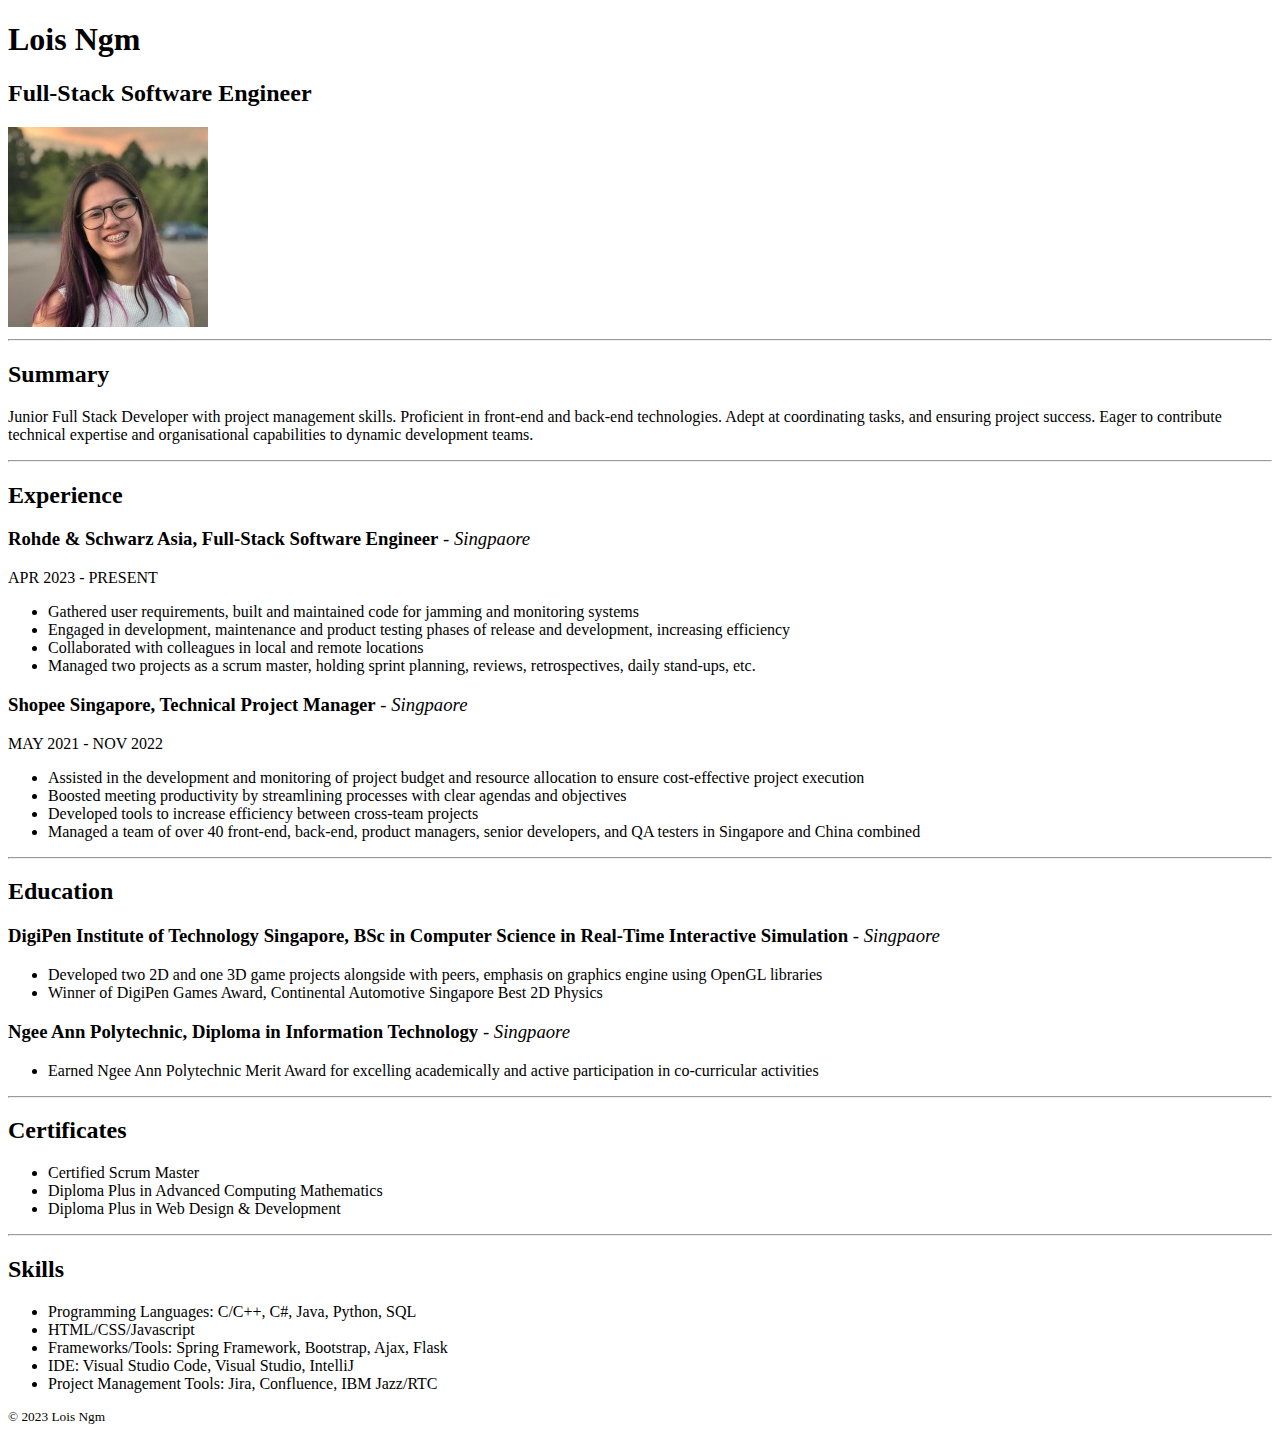
<file: MyResume/index.html>
<!DOCTYPE html>
<html>
  <head>
    <meta charset="UTF-8" />
    <title>Lois' Resume</title>
  </head>
  <body>
    <h1>Lois Ngm</h1>
    <h2>Full-Stack Software Engineer</h2>
    <img src="./assets/images/ProfilePicture.jpg" height="200" />
    <hr />
    <h2>Summary</h2>
    <p>
      Junior Full Stack Developer with project management skills. Proficient in
      front-end and back-end technologies. Adept at coordinating tasks, and
      ensuring project success. Eager to contribute technical expertise and
      organisational capabilities to dynamic development teams.
    </p>
    <hr />
    <h2>Experience</h2>
    <h3>
      Rohde & Schwarz Asia, Full-Stack Software Engineer<span
        style="font-weight: normal; font-style: italic"
      >
        - Singpaore</span
      >
    </h3>
    <p>APR 2023 - PRESENT</p>
    <ul>
      <li>
        Gathered user requirements, built and maintained code for jamming and
        monitoring systems
      </li>
      <li>
        Engaged in development, maintenance and product testing phases of
        release and development, increasing efficiency
      </li>
      <li>Collaborated with colleagues in local and remote locations</li>
      <li>
        Managed two projects as a scrum master, holding sprint planning,
        reviews, retrospectives, daily stand-ups, etc.
      </li>
    </ul>
    <h3>
      Shopee Singapore, Technical Project Manager<span
        style="font-weight: normal; font-style: italic"
      >
        - Singpaore</span
      >
    </h3>
    <p>MAY 2021 - NOV 2022</p>
    <ul>
      <li>
        Assisted in the development and monitoring of project budget and
        resource allocation to ensure cost-effective project execution
      </li>
      <li>
        Boosted meeting productivity by streamlining processes with clear
        agendas and objectives
      </li>
      <li>
        Developed tools to increase efficiency between cross-team projects
      </li>
      <li>
        Managed a team of over 40 front-end, back-end, product managers, senior
        developers, and QA testers in Singapore and China combined
      </li>
    </ul>
    <hr />
    <h2>Education</h2>
    <h3>
      DigiPen Institute of Technology Singapore, BSc in Computer Science in
      Real-Time Interactive Simulation<span
        style="font-weight: normal; font-style: italic"
      >
        - Singpaore</span
      >
    </h3>
    <ul>
      <li>
        Developed two 2D and one 3D game projects alongside with peers, emphasis
        on graphics engine using OpenGL libraries
      </li>
      <li>
        Winner of DigiPen Games Award, Continental Automotive Singapore Best 2D
        Physics
      </li>
    </ul>
    <h3>
      Ngee Ann Polytechnic, Diploma in Information Technology<span
        style="font-weight: normal; font-style: italic"
      >
        - Singpaore</span
      >
    </h3>
    <ul>
      <li>
        Earned Ngee Ann Polytechnic Merit Award for excelling academically and
        active participation in co-curricular activities
      </li>
    </ul>
    <hr />
    <h2>Certificates</h2>
    <ul>
      <li>Certified Scrum Master</li>
      <li>Diploma Plus in Advanced Computing Mathematics</li>
      <li>Diploma Plus in Web Design & Development</li>
    </ul>
    <hr />
    <h2>Skills</h2>
    <ul>
      <li>Programming Languages: C/C++, C#, Java, Python, SQL</li>
      <li>HTML/CSS/Javascript</li>
      <li>Frameworks/Tools: Spring Framework, Bootstrap, Ajax, Flask</li>
      <li>IDE: Visual Studio Code, Visual Studio, IntelliJ</li>
      <li>Project Management Tools: Jira, Confluence, IBM Jazz/RTC</li>
    </ul>
    <footer>
      <small>
        <p>© 2023 Lois Ngm</p>
      </small>
    </footer>
  </body>
</html>
</file>
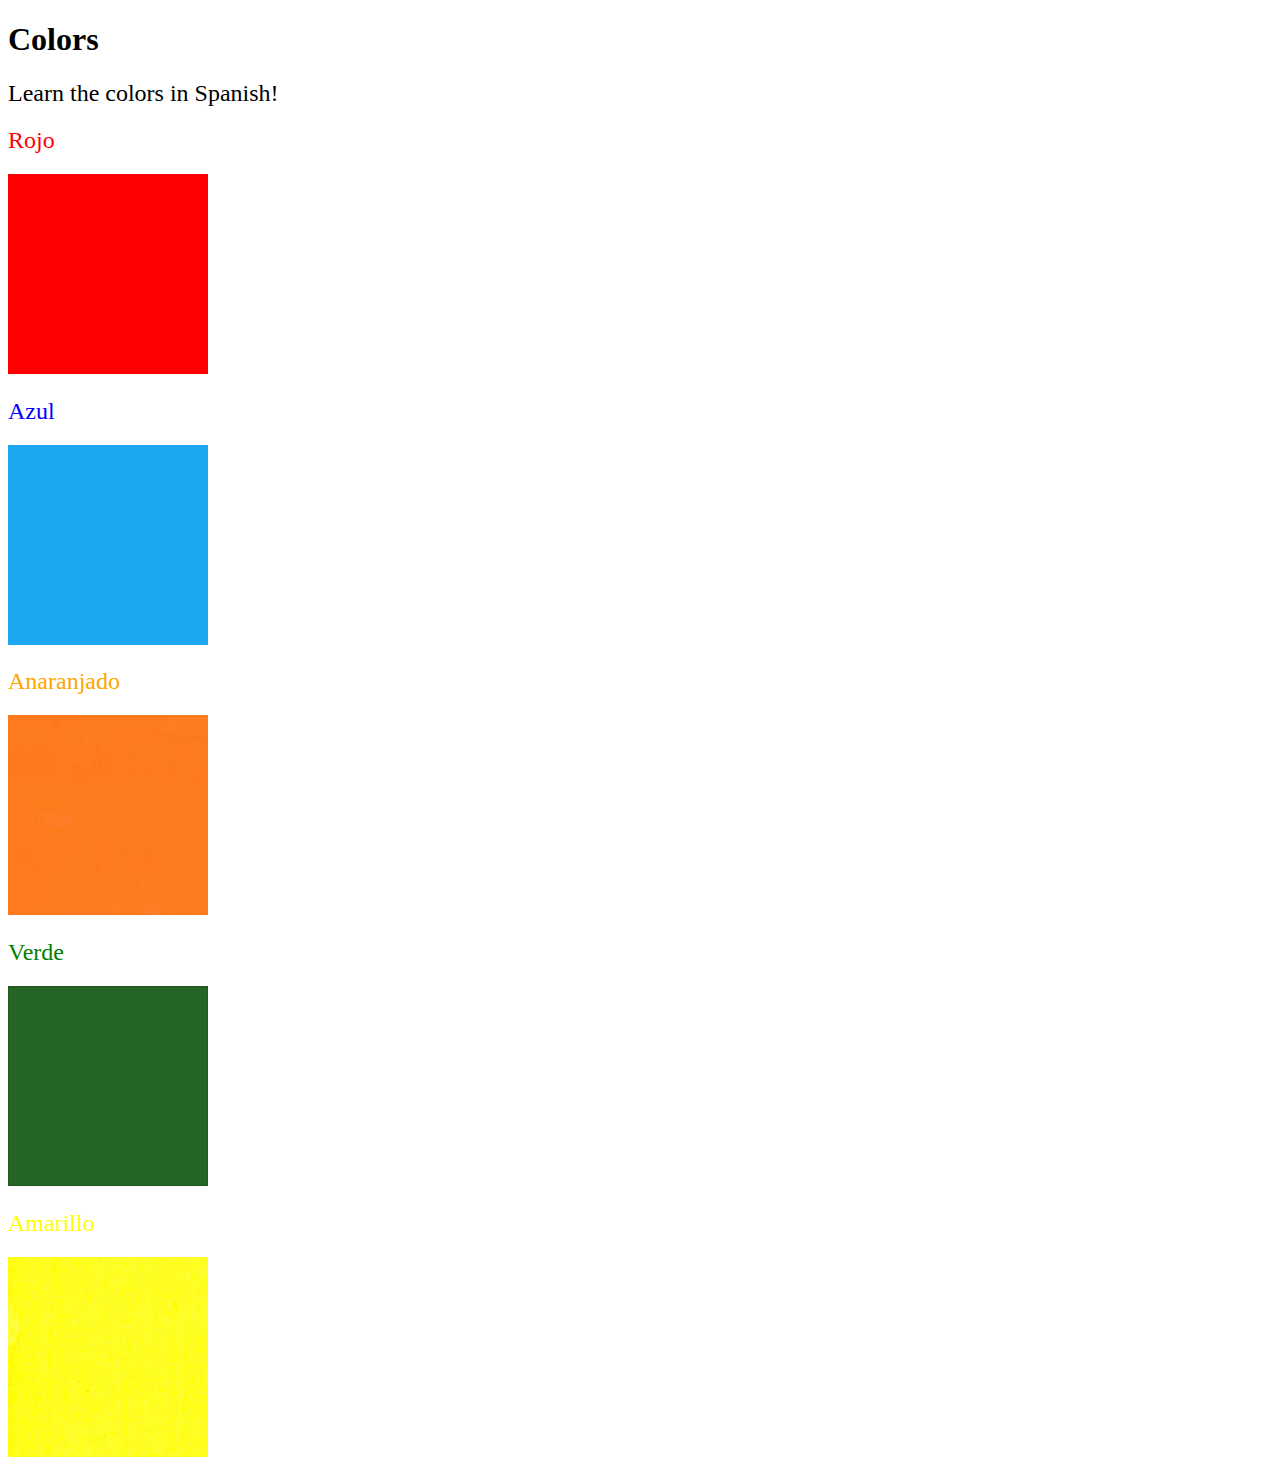
<file: Section5_ColourVocabWebsite/index.html>
<!DOCTYPE html>
<html lang="en">
  <head>
    <meta charset="UTF-8" />
    <title>Spanish Vocabulary</title>
    <link rel="stylesheet" href="./style.css" />
  </head>

  <body>
    <h1>Colors</h1>
    <h2>Learn the colors in Spanish!</h2>
    <h2 class="color-title" id="red">Rojo</h2>
    <img class="color" src="./assets/images/red.png" alt="red" />

    <h2 class="color-title" id="blue">Azul</h2>
    <img src="./assets/images/blue.png" alt="blue" />

    <h2 class="color-title" id="orange">Anaranjado</h2>
    <img src="./assets/images/orange.png" alt="orange" />

    <h2 class="color-title" id="green">Verde</h2>
    <img src="./assets/images/green.png" alt="green" />

    <h2 class="color-title" id="yellow">Amarillo</h2>
    <img src="./assets/images/yellow.png" alt="yellow" />
  </body>
</html>

<!-- 
TODOs
IMPORTANT: You should not need to make ANY CHANGES to index.html
All code should be written in your CSS file.

1. Create a CSS file and incorporate it as an external stylesheet.
2. Use CSS to style each of the color titles to meaning. 
Hint: Use the id to help if you don't know the words in spanish.
3. Use CSS to change all the color titles to have "font-weight: normal;"
4. Use CSS (not HTML) to make all the images 200px height and 200px wide. 
Hint: 
https://developer.mozilla.org/en-US/docs/Web/CSS/height
https://developer.mozilla.org/en-US/docs/Web/CSS/width
-->
</file>
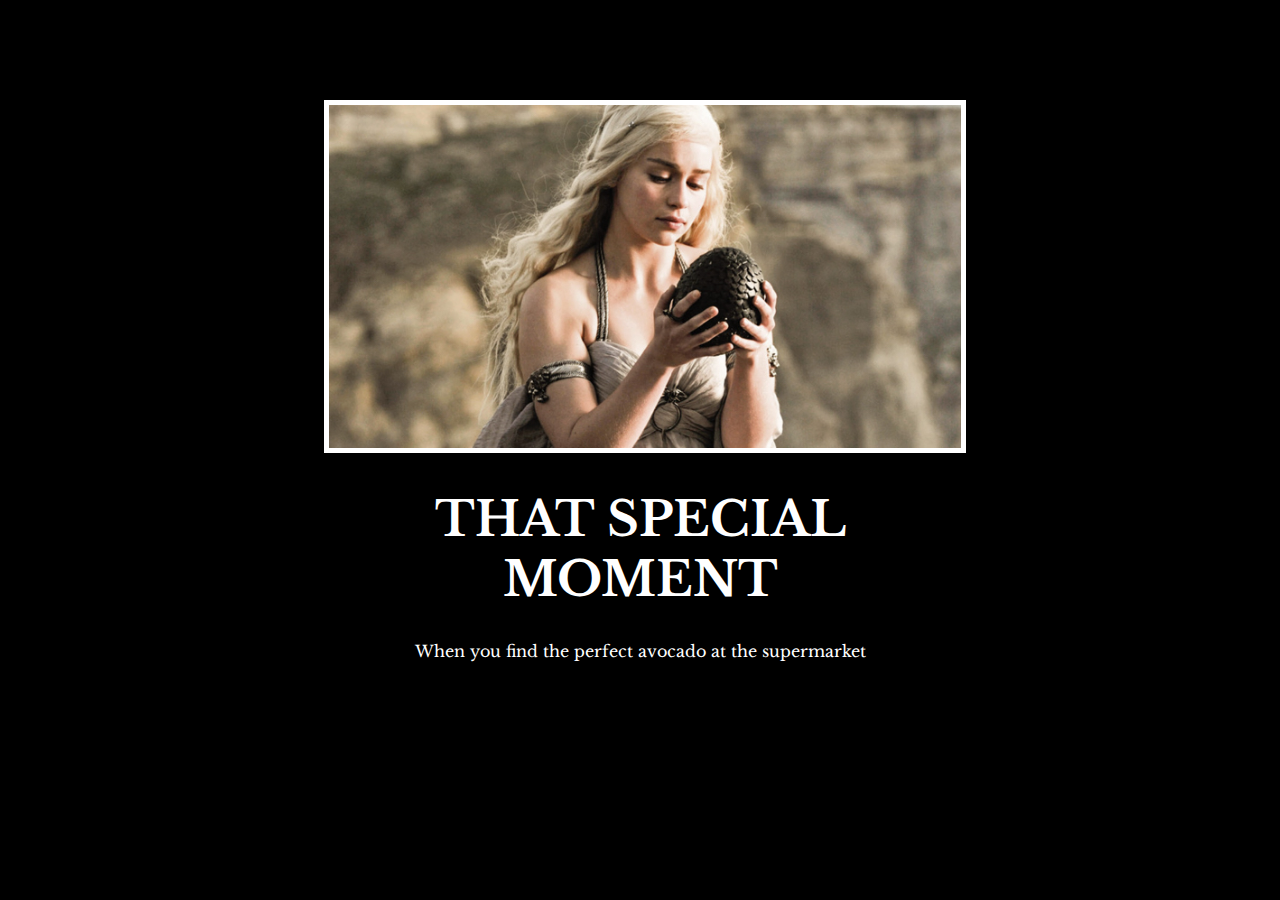
<file: Section6_MotivationalPosterWebsite/index.html>
<!-- 
  TODO: Create a motivational post website.
Style it how ever you like. 
Look at the goal image for inspiration.
But it must have the following features:
1. The main h1 text should be using the Regular Libre Baskerville Font from Google Fonts:
  https://fonts.google.com/specimen/Libre+Baskerville
2. The text should be white and background black.
3. Add your own image into the images folder inside assets. It should have a 5px white border.
4. The text should be center aligned.
5. Create a div to contain the h1, p and img elements. Adjust the margins so that the image and text are centered on the page. 
  Hint: You horizontally center a div by giving it a width of 50% and a margin-left of 25%.
  Hint: Set the image to have a width of 100% so it fills the div. 
6. Read about the text-transform property on MDN docs to make the h1 uppercase with CSS.
  https://developer.mozilla.org/en-US/docs/Web/CSS/text-transform 
-->
<!DOCTYPE html>
<html>
  <head>
    <meta charset="UTF-8" />
    <title>Motivational Poster Website</title>
    <link rel="preconnect" href="https://fonts.googleapis.com" />
    <link rel="preconnect" href="https://fonts.gstatic.com" crossorigin />
    <link
      href="https://fonts.googleapis.com/css2?family=Caveat&family=Libre+Baskerville&display=swap"
      rel="stylesheet"
    />
    <link rel="stylesheet" href="./style.css" />
  </head>
  <body>
    <div class="poster">
      <img
        class="motivation-img"
        src="./assets/images/daenerys.jpeg"
        alt="daenerys holding dragon egg"
      />
      <h1>That Special Moment</h1>
      <p>When you find the perfect avocado at the supermarket</p>
    </div>
  </body>
</html>
</file>
<file: Section5_ColourVocabWebsite/style.css>
#red {
    color:red;
}
#blue {
    color:blue;
}
#orange {
    color:orange;
}
#green {
    color:green;
}
#yellow {
    color:yellow;
}
img {
    height:200px;
    width:200px;
}
h2 {
    font-weight: normal;
}
</file>
<file: Section6_MotivationalPosterWebsite/style.css>
body {
    background-color: black;
}
h1 {
    text-transform: uppercase;
    font-size: 3rem;
}
.motivation-img {
    border: 5px solid white;
    width: 100%;
}
.poster {
    width:50%;
    margin-left: 25%;
    margin-top:100px;
    color:white;
    font-family: 'Libre Baskerville', serif;
    text-align: center;
}
</file>
